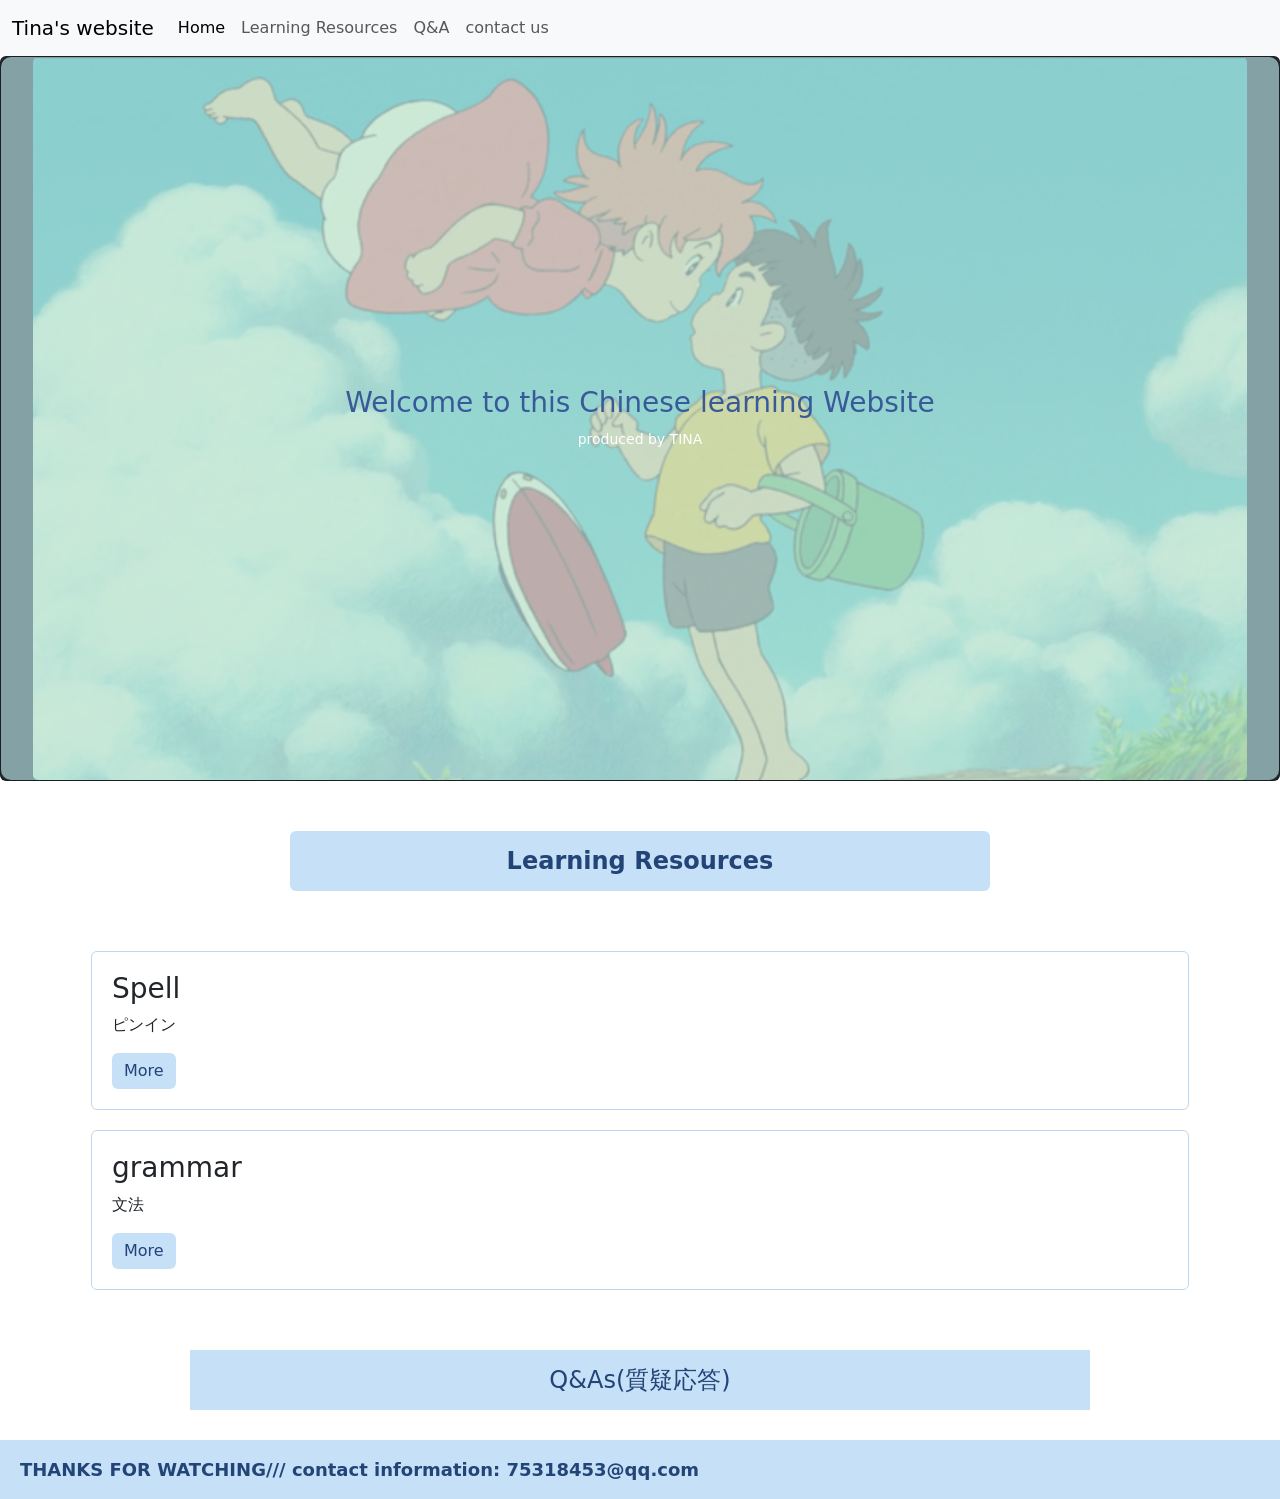
<file: index.html>
<!DOCTYPE html>
<html lang="en">

<head>
  <meta charset="utf-8" />
  <meta name="viewport" content="width=device-width, initial-scale=1.0">
  <title>中国語を学ぼう </title>
  <link href="https://cdn.jsdelivr.net/npm/bootstrap@5.3.0/dist/css/bootstrap.min.css" rel="stylesheet">
  <link rel="stylesheet" type="text/css" href="style.css">
</head>

<body>
  <div id="wrapper">
    <div id="section-menu" class="section">
      <nav class="navbar navbar-expand-lg bg-body-tertiary">
        <div class="container-fluid">
          <a class="navbar-brand" href="#">Tina's website</a>
          <button class="navbar-toggler" type="button" data-bs-toggle="collapse" data-bs-target="#navbarNavAltMarkup"
            aria-controls="navbarNavAltMarkup" aria-expanded="false" aria-label="Toggle navigation">
            <span class="navbar-toggler-icon"></span>
          </button>
          <div class="collapse navbar-collapse" id="navbarNavAltMarkup">
            <div class="navbar-nav">
              <a class="nav-link active" aria-current="page" href="#">Home</a>
              <a class="nav-link" href="#">Learning Resources</a>
              <a class="nav-link" href="#">Q&A</a>
              <a class="nav-link" href="#">contact us</a>
            </div>
          </div>
        </div>
      </nav>
    </div>

    <div id="section-big-pics" class="section">
      <div class="card text-bg-dark">
        <div class="card-img-overlay">
          <h3 class="card-title">Welcome to this Chinese learning Website</h3>
          <p class="card-text"><small>produced by TINA</small></p>
        </div>
        <img id="myCardImg" src="images/boniu.png" class="card-img" alt="Japanese cartoon pictures">
      </div>
    </div>

    <div class="video-section-title">
      Learning Resources
    </div>

    <div id="section-videos" class="section">
      <div class="card">
        <div class="card-body">
          <h3 class="card-title">Spell</h3>
          <p class="card-text">ピンイン</p>
          <a href="spell.html" class="btn btn-primary">More</a>
        </div>
      </div>
      <div class="card">
        <div class="card-body">
          <h3 class="card-title">grammar</h3>
          <p class="card-text">文法</p>
          <a href="grammar.html" class="btn btn-primary">More</a>
        </div>
      </div>
    </div>




    <div id="section-Q&A" class="section">
      <div class="qna-bar">
        Q&As(質疑応答)
      </div>

      <script src="https://giscus.app/client.js" data-repo="Tinabeloved/Chinese-learning-website"
        data-repo-id="R_kgDOU9xC1g" data-category="General" data-category-id="DIC_kwDOU9xC1s4DHJsU"
        data-mapping="pathname" data-strict="0" data-reactions-enabled="1" data-emit-metadata="0"
        data-input-position="bottom" data-theme="light" data-lang="zh-CN" crossorigin="anonymous" async>
        </script>



    </div>

  </div>

  <div id="section-thanks" class="section">
    THANKS FOR WATCHING///
    contact information: 75318453@qq.com
  </div>



  </div>


  <script>
    let imglist = [
      "images/boniu.png",
      "images/tiankongzhicheng.png",
      "images/totolo.png"
    ]
    let index = 0;
    const imgbox = document.getElementById("myCardImg")
    setInterval(function () {
      index++;
      if (index >= imglist.length) {
        index = 0
      }
      imgbox.src = imglist[index];
    }, 3000);
  </script>

  <script src="https://cdn.jsdelivr.net/npm/bootstrap@5.3.0/dist/js/bootstrap.bundle.min.js"></script>

</body>

</html>
</file>
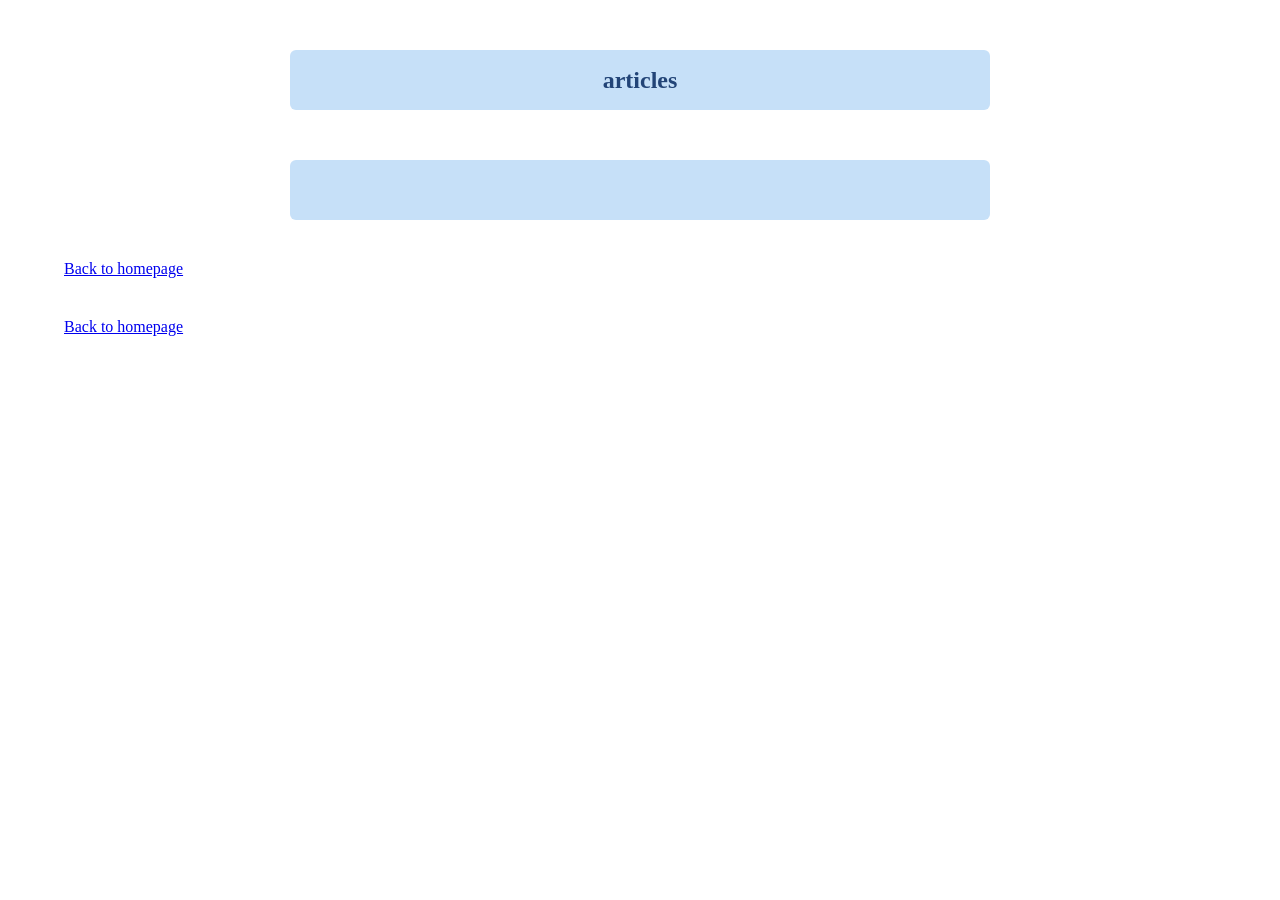
<file: article.html>
<!DOCTYPE html>
<html lang="en">

<head>
    <meta charset="UTF-8">
    <meta name="viewport" content="width=device-width, initial-scale=1.0">
    <title>articles</title>
    <link rel="stylesheet" href="style.css">
</head>

<body>
    <div class="page-title" id="art-title">articles</div>

    <div class="page-title" id="art-title">
        <!-- JS会自动填充标题 -->
    </div>

    <div class="text-content" id="art-content">
        <!-- JS会自动填充正文 -->
    </div>

    <div class="back-home" style="margin-top:40px;">
        <a href=" " class="btn btn-primary">Back to homepage</a>
    </div>
    <div class="back-home" style="margin-top:40px;">
        <a href="index.html" class="btn btn-primary">Back to homepage</a>
    </div>

    <script>
        const articles = {
            S1: {
                title: "ピンインとは何ですか？",
                content: `漢語拼音は中国語の発音学習の基礎ツールで、声母（頭子音）、韻母（母音）、声調から構成されます。
            1. 声母（Initials）： 21個あり、音節の最初にくる子音を表します。例：b、p、m、f
            2. 韻母（Finals）： 単母音、複母音、鼻音韻母などが含まれます。例：a、o、e、i、u、ü
            3. 声調（Tones）： 基本的な4つの声調と軽声があり、漢字の意味を区別する役割を果たします。例：mā（妈・お母さん）、má（麻・麻）、mǎ（马・馬）、mà（骂・叱る）
            声母 ＋ 韻母 ＋ 声調 ＝ 完全なピンイン
            例： shēng（声母＋韻母）＋ chǎn（声母＋韻母）＝ shēngchǎn（生产・生産）`
            },
            S2: {
                title: "中国語のピンイン（拼音）",
                content: `中国語のピンインは、漢字の発音をアルファベットで表したものです。主に「声母」「韵母」「声調」の組み合わせでできています。また、「整体認読音節」は、音節全体をそのまま覚えて読むものです。
            1. 声母（せいぼ）
            声母とは、音節の最初にくる子音のことです。中国語の声母は全部で21個あります。
            声母（21個）：
            b、p、m、f、d、t、n、l、g、k、h、j、q、x、zh、ch、sh、r、z、c、s
            発音のポイント：
            - b、p、m、f：唇を使って発音します。
            - d、t、n、l：舌先を使って発音します。
            - g、k、h：舌の奥を使って発音します。
            - j、q、x：舌の前の部分を使って発音します。
            - zh、ch、sh、r：舌先を少し反らせて発音します。
            - z、c、s：舌先と歯の近くで発音します。
            2. 韵母（いんぼ）
            韵母とは、母音を中心とした音の部分です。単独で使うことも、声母と組み合わせて使うこともあります。
            ① 単韵母（たんいんぼ）：6個
            a、o、e、i、u、ü
            母音を中心とした基本的な韵母です。「ü」は日本語の「ウ」と異なり、唇を丸めたまま「イ」に近い舌の位置で発音します。
            ② 複韵母（ふくいんぼ）：
            ai、ei、ao、ou、ia、ie、ua、uo、üe、iao、iu、uai、ui
            複数の母音を組み合わせた韵母です。
            ③ 前鼻音韵母（ぜんびおんいんぼ）：
            an、en、in、un、ün、ian、uan、üan
            母音の後ろに「n」がつく韵母です。
            ④ 後鼻音韵母（こうびおんいんぼ）：
            ang、eng、ing、ong、iang、uang、ueng、iong
            母音の後ろに「ng」がつく韵母です。
            ⑤ その他、よく学ぶ韵母：
            er
            ※ 韵母の数や分類方法は教材によって異なります。上記は学習しやすいように分類した一覧です。
            3. 整体認読音節（せいたいにんどくおんせつ）
            整体認読音節とは、声母と韵母に分けて考えず、音節全体をそのまま覚えて読むものです。一般的な中国語の初級教材では16個あります。
            整体認読音節（16個）：
            zhi、chi、shi、ri、zi、ci、si、yi、wu、yu、ye、yue、yuan、yin、yun、ying
            覚えるポイント：
            - zhi、chi、shi、ri：舌先を少し反らせて発音します。
            - zi、ci、si：舌先と歯の近くで発音します。
            - yi、wu、yu：母音から始まる音節で、決まった綴りを覚えます。
            - ye、yue、yuan、yin、yun、ying：通常の綴りの規則だけで考えず、音節全体で覚えます。
            4. まとめ
            - 声母（声母）： 音節の最初にくる子音
            - 韵母（韵母）： 母音を中心とした部分
            - 整体認読音節（整体认读音节）： 音節全体をそのまま覚えて読むもの
            - 声調（声调）： 音の高さや変化を表し、中国語では意味を区別する重要な要素です。
            例えば、「妈（mā）」の場合、声母は「m」、韵母は「a」、声調は第一声です。`
            },
/*S*/
























            G1: {
                title: "中国語の一般的な語順",
                content: `
            主語＋述語+（目的語）
        主語は主に名詞、代名詞
        述語は主に動詞、形容詞
        述語は主語について何をするのか、何なのか、どんな状態・性質なのかを説明
        中国語の3種類の述語
        動詞述語文　　例：他吃饭 　　我是老师
        名詞述語文　　例：今天星期天
        形容詞述語文　例：今天很热 明天冷 她很漂亮`
            },



            G2: {
                title: "中国語文法シリーズ①「才」の使い方・「才」の使い方",
                content: `～時間・数量・条件を表す「才」～

1. 今回の学習ポイント

中国語の「才（cái）」は、日常会話で非常によく使われる副詞です。

日本語では、文脈によって次のように訳されます。

* ～してやっと
* ～になって初めて
* まだ～しか
* ～だけ
* ようやく

「才」の基本的なイメージは、話し手が予想していたよりも遅い、少ない、または条件が限られているということです。

今回は、初級学習者が覚えておきたい基本的な使い方を紹介します。

2. 基本的な使い方

① 時間が遅いことを表す

「才」は、ある出来事が予想より遅く起こったことを表します。

例文：

① 我昨天晚上十二点才睡觉。
Wǒ zuótiān wǎnshang shí’èr diǎn cái shuìjiào.
昨日の夜、私は12時になってやっと寝ました。

解説：
12時という時間が遅いと感じていることを表します。

② 他今天早上九点才起床。
Tā jīntiān zǎoshang jiǔ diǎn cái qǐchuáng.
彼は今朝9時になってやっと起きました。

解説：
起きる時間が遅かったというニュアンスがあります。

③ 我昨天晚上十一点才到家。
Wǒ zuótiān wǎnshang shíyī diǎn cái dào jiā.
私は昨日の夜11時になってやっと家に着きました。

解説：
家に着くまでに時間がかかったことを表しています。

② 数量が少ないことを表す

「才」は、数量が予想より少ないことを表す場合にも使われます。

例文：

① 我才二十岁。
Wǒ cái èrshí suì.
私はまだ20歳です。

解説：
20歳という年齢が、話し手の感覚では若いことを表します。

② 这本书才十块钱。
Zhè běn shū cái shí kuài qián.
この本はたった10元です。

解説：
値段が安い、つまり金額が少ないと感じていることを表します。

③ 今天才来了三个人。
Jīntiān cái lái le sān ge rén.
今日はたった3人しか来ませんでした。

解説：
来た人の数が予想より少なかったことを表します。

③ ある条件が満たされて初めて成立することを表す

「只有A，才B」という形で使います。

「Aという条件があって初めてBが成立する」という意味です。

例文：

① 只有努力学习，才能取得好成绩。
Zhǐyǒu nǔlì xuéxí, cái néng qǔdé hǎo chéngjì.
一生懸命勉強して初めて、良い成績を取ることができます。

解説：
良い成績を取るためには、努力して勉強することが必要だという意味です。

② 只有有时间，我才去旅行。
Zhǐyǒu yǒu shíjiān, wǒ cái qù lǚxíng.
時間がある場合に限って、私は旅行に行きます。

解説：
時間があることが、旅行に行くための条件になっています。

3. 「才」と「就」を比較してみましょう

「才」と「就」は、時間を表すときによく対比されます。

基本的には、

才：予想より遅い
就：予想より早い

という違いがあります。

例文：

① 他早上六点就起床了。
Tā zǎoshang liù diǎn jiù qǐchuáng le.
彼は朝6時にはもう起きました。

→ 起きる時間が早いというニュアンスです。

② 他早上九点才起床。
Tā zǎoshang jiǔ diǎn cái qǐchuáng.
彼は朝9時になってやっと起きました。

→ 起きる時間が遅いというニュアンスです。

このように、同じ「起きる」という動作でも、「才」と「就」によって話し手の感じ方が変わります。

4. 日本人が間違えやすいポイント

日本語の「やっと」「たった」「まだ」などは、文脈によって中国語の「才」に対応します。

しかし、すべての場合に「才」を使えるわけではありません。

特に、時間や数量を表すときは、話し手がどのように感じているかが重要です。

例えば：

我八点到了。
私は8時に着きました。

我八点才到。
私は8時になってやっと着きました。

二つの文の違いは、単に到着時間を伝えているか、それとも到着が遅かったという気持ちを含んでいるかという点です。

5. 練習問題

問題1：正しいほうを選びましょう。

（1）他晚上十二点（才・就）睡觉，太晚了。

（2）这件衣服（才・就）五十块钱，真便宜。

（3）只有认真学习，（才・就）能学好中文。

（4）我今天早上十点（才・就）起床。

問題2：中国語に訳しましょう。

（1）私は昨日の夜11時になってやっと家に着きました。

（2）この本はたった20元です。

（3）一生懸命勉強して初めて、中国語が上手になります。

6. 今回のまとめ

「才」には、いくつかの使い方がありますが、まずは次の3つを覚えましょう。

① 時間が遅い：十二点才睡觉

② 数量が少ない：才三个人

③ 条件が必要：只有努力，才能成功

「才」は、単に時間や数量を表すだけでなく、話し手の予想や感じ方も表す言葉です。

練習問題の解答・解説

問題1：正しいほうを選びましょう。

（1）他晚上十二点（才）睡觉，太晚了。

解説：「十二点になってやっと寝た」という意味です。寝る時間が遅いことを表しています。

（2）这本衣服（才）五十块钱，真便宜。

解説：金額が予想より安いことを表しています。

（3）只有认真学习，（才）能学好中文。

解説：「一生懸命勉強して初めて、中国語を上手に学べる」という意味です。「只有A，才B」の形です。

（4）我今天早上十点（才）起床。

解説：朝10時になってやっと起きたという意味です。起きる時間が遅いというニュアンスがあります。

問題2：中国語に訳しましょう。

（1）私は昨日の夜11時になってやっと家に着きました。

我昨天晚上十一点才到家。

（2）この本はたった20元です。

这本书才二十块钱。

（3）一生懸命勉強して初めて、中国語が上手になります。

只有努力学习，才能学好中文。
`
            },


            G3: {
                title: "中国語文法シリーズ①「才」の使い方・第1回：「才」は「遅い」という意味ではありません",
                content: `皆さん、こんにちは！

今日は、中国語の「才（cái）」についてお話しします。

日本人が中国語を勉強すると、よくこんな疑問を持ちます。

「どうして中国人は何でも『才』を付けるんですか？」

例えば、

「现在才三点。」
（まだ3時だ。）

「他才十五岁。」
（彼はまだ15歳だ。）

「我才吃一碗。」
（私は一杯しか食べていない。）

教科書では、

「才＝やっと」
「才＝まだ」
「才＝たった」

のように習うことが多いですよね。

でも、実はこれらには共通する感覚があります。

それは、話し手の期待や基準と比べて、現実がまだ十分ではない、という感覚です。

例えば、

「现在才三点。」

時計は3時を指しています。

でも、「才」が付くと、

「まだ3時か。思ったより時間が進んでいないな。」

という話し手の気持ちが表れます。

つまり、「才」は単に時間や数量を説明するだけではなく、話し手がそれをどう受け止めているかも表しているんです。

中国語を理解するときは、言葉の意味だけでなく、その裏にある話し手の気持ちにも注目してみてくださいね。

`
            },



            G4: {
                title: "中国語文法シリーズ①「才」の使い方・第2回：「就」と「才」は正反対？",
                content: `皆さん、こんにちは！

今日は、中国語の「就」と「才」の違いについてお話しします。

まず、この二つを比べてみましょう。

「他三点就来了。」

「他三点才来。」

どちらも、彼が来た時間は3時です。

でも、話し手の受け止め方は正反対です。

「他三点就来了。」

これは、思ったより早く来た、という意味です。

一方、

「他三点才来。」

こちらは、思ったより遅く来た、という意味になります。

つまり、

「就」は予想より早いことを表し、

「才」は予想より遅いことを表すことができます。

もう一つ例を見てみましょう。

「他三岁就会自己穿衣服了。」

彼はたった3歳で、もう自分で服を着られるようになった。

これは、予想より早いという感覚です。

では、

「他三岁才会说话。」

彼は3歳になってやっと話せるようになった。

こちらは、予想より遅いという感覚です。

同じ年齢でも、「就」と「才」で話し手の感じ方が変わるんですね。

中国語では、事実だけでなく、話し手の予想や評価も大切なんです。

`
            },



            G5: {
                title: "中国語文法シリーズ①「才」の使い方・第3回　「才」は「少ない」を表す？",
                content: `
皆さん、こんにちは！

今日は、

「才」が数量を表す場合について説明します。

例えば、

「我才吃了一碗。」

「今天才来了三个人。」

という文です。

ここで、

一碗や三个人は、

ただの数量の情報です。

でも、

「才」を付けると、

話し手の気持ちが入ります。

「え？これだけ？」

「思ったより少ない。」

というニュアンスになります。

つまり、

「才」＝「少ない」

ではありません。

大切なのは、

話し手が予想していた量より少ない

ということです。

例えば、

「今日は10人ぐらい来ると思っていた。」

でも、実際には3人だった。

だから、

「今天才来了三个人。」

と言います。

これは、

「3人来た」

という事実だけではなく、

「思ったより少なかった」

という話し手の感覚を表しています。

中国語では、

数字そのものだけではなく、

その数字を話し手がどう受け止めているか。

そこまで表現することが多いです。

「才」は、

事実ではなく、

その裏にある話し手の気持ちを伝える言葉なんですね。

ちなみに、

四川省や重慶などの方言では、

標準語の「才」に近い意味で、

「就」が使われることがあります。

例えば、

四川方言で、

「我就吃了一碗。」

と言うと、

普通話の

「我才吃了一碗。」

に近い意味になる場合があります。

成都で働いている方や、

四川出身の中国人と話す機会が多い方は、

「あれ？ 教科書と違う！」

と感じることがあるかもしれません。

でも、大丈夫です。

これは方言による違いです。

今回ご紹介したのは、

標準語（普通話）での

「就」と「才」の使い分けです。

まずは標準語のルールをしっかり覚えて、

方言にはこういう違いもある、

と知っておくといいですね`
            },



            G6: {
                title: "中国語文法シリーズ①「才」の使い方・第4回　「你才……」の「才」は何？",
                content: `皆さん、こんにちは！

今日は、中国人が会話でよく使う

「你才……」

についてお話しします。

例えば、

誰かに、

「你不懂。」
（あなたは分かっていない。）

と言われたとします。

その時、中国人はよく、

「你才不懂！」

と言います。

ここでの「才」は、

時間でも数量でもありません。

では、

何を表しているのでしょうか？

実は、

ここでも意識しているのは、

相手の思い込みです。

相手は、

「分かっていないのはあなた。」

と思っています。

でも、

話し手は、

「違う。

分かっていないのは、あなたのほうだ。」

と思っています。

だから、

「你才不懂！」

と言うんです。

つまり、

この「才」は、

相手の言葉や判断を、そのまま相手に返す働きをしています。

実は、

この形はとてもよく使われます。

主語＋才＋述語

という形です。

例えば、

你才不懂！

你才骗人！

你才奇怪！

你才不知道！

どれも、

「そうなのは私ではなく、あなたでしょう。」

という反論を表しています。

ただし、

この表現は少し感情が入った言い方です。

友達同士で言い返す時にはよく使いますが、

目上の人にはあまり使いません。

ここでも、

「才」は、

相手の思い込みと現実とのギャップ

を強調しているんですね。

では、

「他才不是！」

の「才」は、

同じ意味なのでしょうか？

次回、一緒に見ていきましょう。`
            },



            G7: {
                title: "中国語文法シリーズ①「才」の使い方・第5回　「才不是！」の「才」は何？",
                content: `こんにちは！

前回は、

「你才……」

という言い返しの表現を勉強しました。

今日は、

「他才不是！」

を見てみましょう。

例えば、

誰かが、

「他是老师吧？」

と言いました。

でも、

話し手は、

彼は先生ではない、

と思っています。

その時、

中国人は、

「他才不是老师！」

と言います。

ここでの「才」は、

前回のように、

相手の言葉を返しているわけではありません。

相手は、

「彼は先生だ。」

と思っています。

でも、

話し手は、

「全然違う。」

と思っています。

だから、

「他才不是老师！」

と言うんです。

同じように、

我才不要！

我才不信！

他才没那么厉害。

なども、

相手の考えや期待を強く否定する表現です。

つまり、

ここでも、

「才」は、

相手の思い込みと現実には大きなギャップがある

という気持ちを表しています。

では、

「只有……才……」

の「才」は、

どう考えればいいのでしょうか？

次回は、

この使い方を見ていきましょう。`
            },



            G8: {
                title: "中国語文法シリーズ①「才」の使い方・第6回　「只有……才……」の「才」は何？",
                content: `皆さん、こんにちは！

今日は、

「只有……才……」

についてお話しします。

例えば、

只有努力，才能成功。

という文です。

日本語では、

「努力して初めて成功できる」

と訳されることが多いですね。

ここでの「才」は、

時間ではありません。

では、

何を表しているのでしょうか？

実は、

ここでも大切なのは、

条件です。

話し手は、

「努力しなければ成功しない。」

と思っています。

つまり、

努力という条件が満たされて、

初めて

成功という結果が成立するんです。

だから、

只有努力，才能成功。

と言います。

同じように、

只有下雨，我们才不去。

只有认真学习，才能考上大学。

なども、

結果が成立するためには、

前の条件が必要だ、

という意味になります。

つまり、

ここでの「才」は、

条件を満たして初めて結果が成立する

ことを表しているんですね。`
            },
            G9: {
                title: "中国語文法シリーズ①「才」の使い方・第7回　「才」の本当のイメージ",
                content: `こんにちは！

これまで、

いろいろな「才」を勉強してきました。

例えば、

三点才来。

予想より遅い。

今天才来了三个人。

予想より少ない。

你才不懂！

相手の言葉を言い返す。

他才不是老师！

相手の思い込みを強く否定する。

只有努力，才能成功。

条件を満たして初めて結果が成立する。

一見、

全部違う意味に見えます。

でも、

実は、

共通していることがあります。

それは、

「話し手の予想」や「相手の思い込み」と現実とのギャップを強調している

ということです。

だから、

「才」は、

単純に

「遅い」

「少ない」

という意味ではありません。

話し手が、

「普通はこうだと思う。でも実際は違う。」

そう感じた時によく使われます。

このイメージを持っておくと、

新しい「才」に出会っても、

意味を理解しやすくなります。

ぜひ、

今日から実際の会話でも、

「才」に注目してみてください。

それでは、

また次回お会いしましょう！`
            },





/*            G10: {
                title: "",
                content: ``
            },
*/



        };

        const A = new URLSearchParams(window.location.search);
        const key = A.get("title");

        if (articles[key]) {
            document.getElementById("art-title").innerText = articles[key].title;
            document.getElementById("art-content").innerHTML = articles[key].content;
        } else {
            console.log("article can't be found")
        }
    </script>
</body>

</html>
</file>
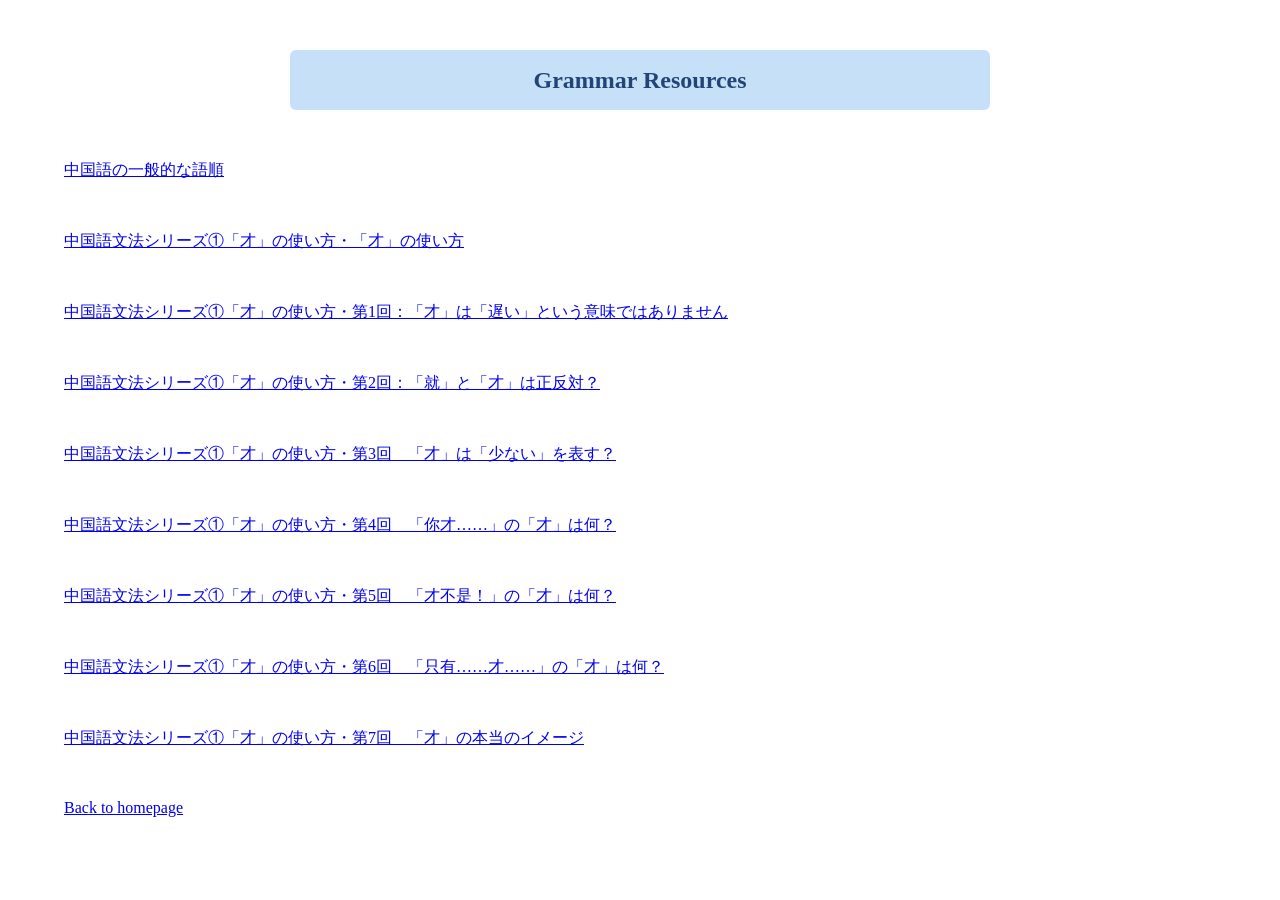
<file: grammar.html>
<!DOCTYPE html>
<html lang="en">

<head>
    <meta charset="UTF-8">
    <meta name="viewport" content="width=device-width, initial-scale=1.0">
    <title>grammar</title>
    <link rel="stylesheet" href="style.css">
</head>

<body>

    <div class="page-title">
        Grammar Resources
    </div>

    <div class="link-container">
        <a href="article.html?title=G1" target="_blank" class="btn btn-primary">中国語の一般的な語順</a>
    </div>
    <div class="link-container">
        <a href="article.html?title=G2" target="_blank" class="btn btn-primary">中国語文法シリーズ①「才」の使い方・「才」の使い方</a>
    </div>
    <div class="link-container">
        <a href="article.html?title=G3" target="_blank" class="btn btn-primary">中国語文法シリーズ①「才」の使い方・第1回：「才」は「遅い」という意味ではありません</a>
    </div>
    <div class="link-container">
        <a href="article.html?title=G4" target="_blank" class="btn btn-primary">中国語文法シリーズ①「才」の使い方・第2回：「就」と「才」は正反対？</a>
    </div>
    <div class="link-container">
        <a href="article.html?title=G5" target="_blank" class="btn btn-primary">中国語文法シリーズ①「才」の使い方・第3回　「才」は「少ない」を表す？</a>
    </div>
    <div class="link-container">
        <a href="article.html?title=G6" target="_blank" class="btn btn-primary">中国語文法シリーズ①「才」の使い方・第4回　「你才……」の「才」は何？</a>
    </div>
    <div class="link-container">
        <a href="article.html?title=G7" target="_blank" class="btn btn-primary">中国語文法シリーズ①「才」の使い方・第5回　「才不是！」の「才」は何？</a>
    </div>
    <div class="link-container">
        <a href="article.html?title=G8" target="_blank" class="btn btn-primary">中国語文法シリーズ①「才」の使い方・第6回　「只有……才……」の「才」は何？</a>
    </div>
    <div class="link-container">
        <a href="article.html?title=G9" target="_blank" class="btn btn-primary">中国語文法シリーズ①「才」の使い方・第7回　「才」の本当のイメージ</a>
    </div>

    <div class="back-home" style="margin-top:40px;">
        <a href="index.html" class="btn btn-primary">Back to homepage</a>
    </div>
</body>

</html>
</file>
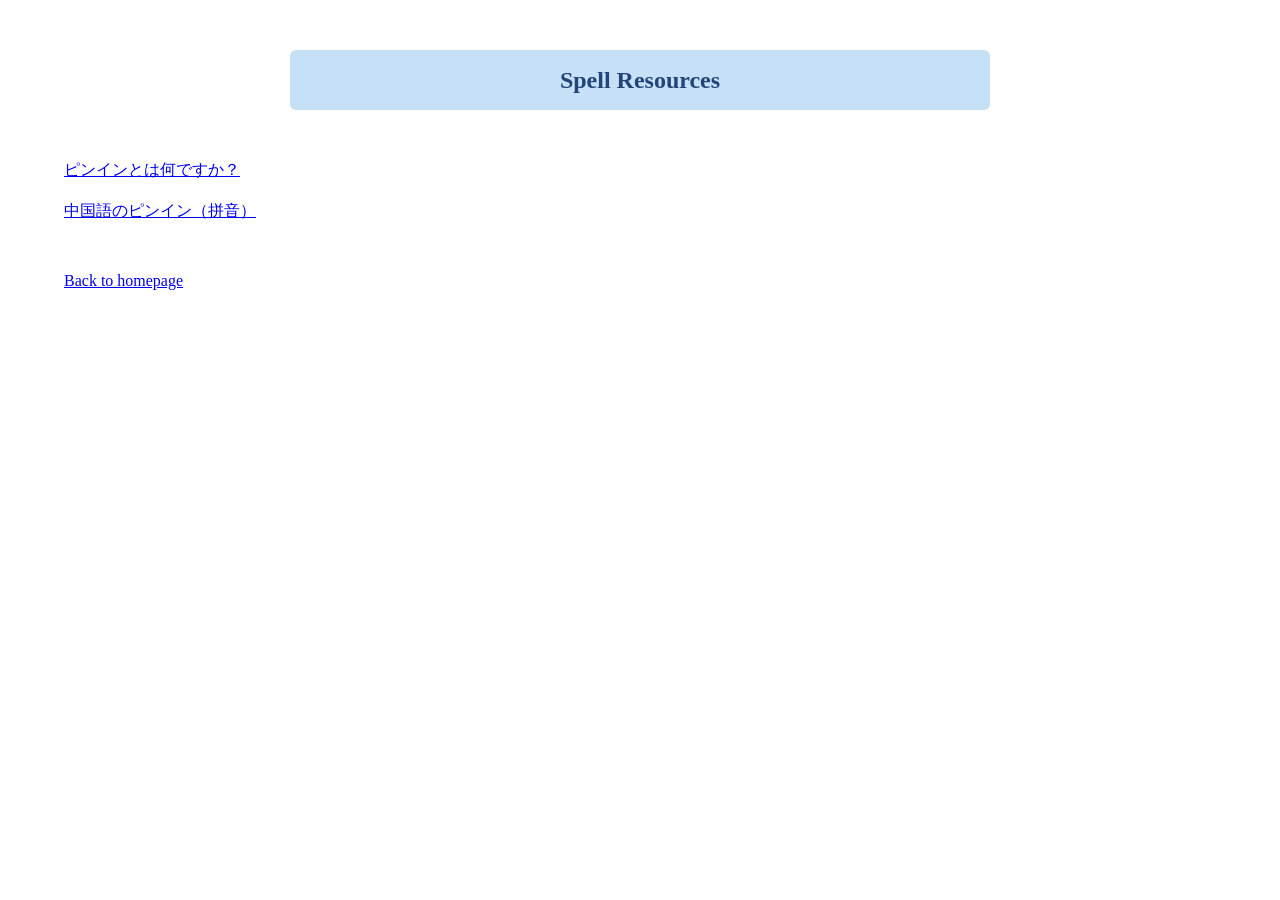
<file: spell.html>
<!DOCTYPE html>
<html lang="en">

<head>
    <meta charset="UTF-8">
    <meta name="viewport" content="width=device-width, initial-scale=1.0">
    <title>spell</title>
    <link rel="stylesheet" href="style.css">
</head>

<body>

    <div class="page-title">
        Spell Resources
    </div>

    <div class="link-container">
        <a href="article.html?title=S1" target="_blank" class="btn btn-primary">ピンインとは何ですか？</a>
        <a href="article.html?title=S2" target="_blank" class="btn btn-primary">中国語のピンイン（拼音）</a>
    </div>

    <div class="back-home" style="margin-top:40px;">
        <a href="index.html" class="btn btn-primary">Back to homepage</a>
    </div>

</body>

</html>
</file>
<file: style.css>
html,
body {
  margin: 0;
  padding: 0;
}

canvas {
  display: block;
}

.card-img {
  width: 95%;
  height: 95%;
  object-fit: contain;
  object-position: center;
  display: block;
  margin: 0 auto;
}

.card-img-overlay .card-title {
  color: #385a98;
}

.card-img-overlay {
  background-color: rgba(34, 68, 119, 0.35);
  padding: 30px;
  border-radius: 10px;
}

.card-img-overlay {
  display: flex;
  flex-direction: column;
  justify-content: center;
  align-items: center;
  background-color: rgba(199, 244, 249, 0.6);
  padding: 40px;
  box-sizing: border-box;
}



.video-section-title {
  width: 90%;
  max-width: 700px;
  margin: 50px auto 30px auto;
  background-color: #c6e0f8;
  height: 60px;
  display: flex;
  justify-content: center;
  align-items: center;
  font-size: 24px;
  font-weight: bold;
  color: #224477;
  border-radius: 6px;
}



#section-videos {
  width: 100%;
  padding: 30px;
  box-sizing: border-box;
  display: flex;
  flex-direction: column;
  gap: 20px;
}

#section-videos .card {
  width: 90%;
  margin: 0 auto;
  border: 1px solid #bdd7ee;
  border-radius: 6px;
  overflow: hidden;
  background: #fff;
}

#section-videos .card-img-top {
  width: 100%;
  height: 220px;
  object-fit: cover;
}

#section-videos .card-body {
  padding: 20px;
}

#section-videos .btn-primary {
  background: #c6e0f8;
  border: none;
  color: #224477;
}

#section-videos .btn-primary:hover {
  background: #b0d2f2;
}




.qna-bar {
  width: 90%;
  max-width: 900px;
  margin: 30px auto;
  background-color: #c6e0f8;
  height: 60px;
  display: flex;
  justify-content: center;
  align-items: center;
  font-size: 24px;
  color: #224477;
}

.qna-cards {
  width: 100%;
  padding: 0 30px;
  box-sizing: border-box;
  margin: 20px 0;
  display: flex;
  gap: 24px;
}

.qna-card {
  flex: 1;
  border: 1px solid #bdd7ee;
  border-radius: 6px;
  overflow: hidden;
}

.qna-card .card-header {
  background-color: #c6e0f8;
  padding: 16px 20px;
  font-weight: bold;
  font-size: 18px;
  color: #224477;
}

.qna-card .card-body {
  padding: 20px;
  background: #ffffff;
}

.qna-card p {
  margin: 0;
  font-size: 17px;
  color: #333;
}

@media (max-width:720px) {
  .qna-cards {
    flex-direction: column;
  }
}


#section-thanks.section {
  background-color: #c6e0f8;
  padding: 16px 20px;
  font-weight: bold;
  font-size: 18px;
  color: #224477;
}



.link-container {
  width: 90%;
  margin: 50px auto;
  display: flex;
  flex-direction: column;
  gap: 20px;
}

.page-title {
  width: 90%;
  max-width: 700px;
  margin: 50px auto 30px auto;
  background-color: #c6e0f8;
  height: 60px;
  display: flex;
  justify-content: center;
  align-items: center;
  font-size: 24px;
  font-weight: bold;
  color: #224477;
  border-radius: 6px;
}

.back-home {
  width: 90%;
  margin: 0 auto;
}
</file>
